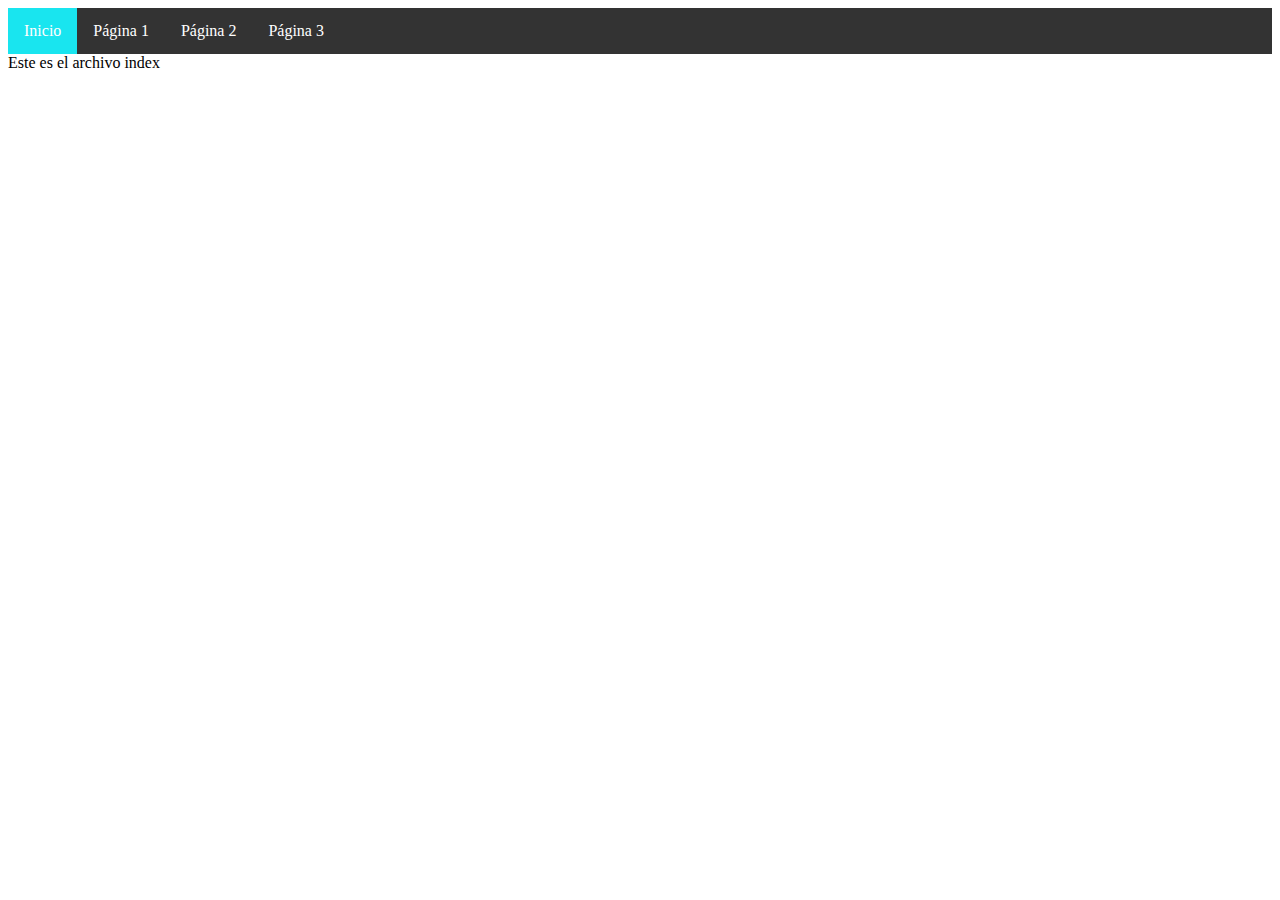
<file: index.html>
<!doctype html>
<html>
<head>
	<meta charset="utf-8">
	<title>Demo Clase 07</title>
	<link rel="stylesheet" href="estilo/style.css">
</head>
<body>
	<ul>
  		<li><a class="active" href="index.html">Inicio</a></li>
  		<li><a href="paginas/pagina1.html">Página 1</a></li>
  		<li><a href="paginas/pagina2.html">Página 2</a></li>
  		<li><a href="paginas/pagina3.html">Página 3</a></li>
	</ul>
	Este es el archivo index
</body>
</html>
</file>
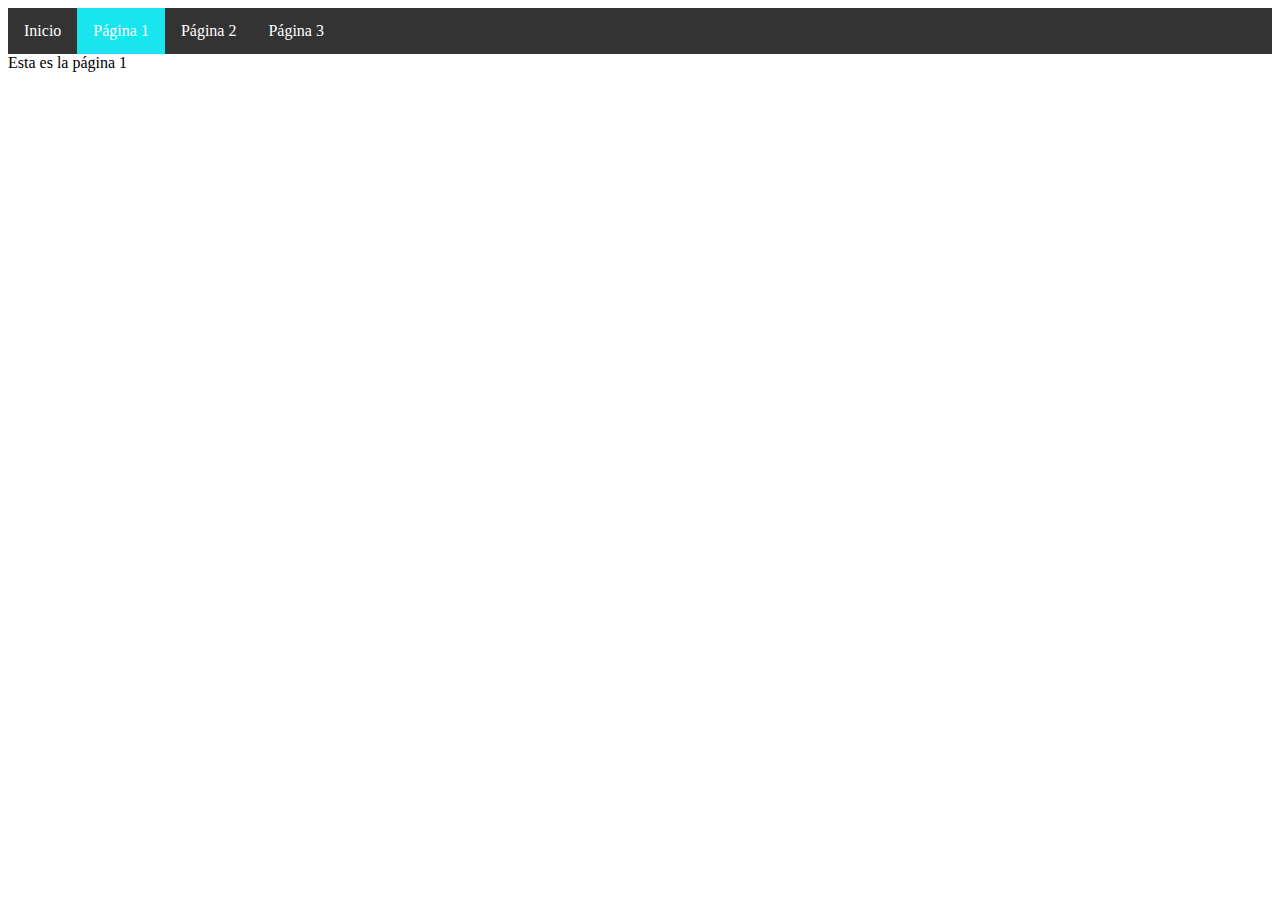
<file: paginas/pagina1.html>
<!doctype html>
<html>
<head>
<meta charset="utf-8">
<title>Página 1</title>
	<link rel="stylesheet" href="../estilo/style.css">
</head>
<body>
	<ul>
  		<li><a href="../index.html">Inicio</a></li>
  		<li><a class="active" href="pagina1.html">Página 1</a></li>
  		<li><a href="pagina2.html">Página 2</a></li>
  		<li><a href="pagina3.html">Página 3</a></li>
	</ul>
	Esta es la página 1
</body>
</html>
</file>
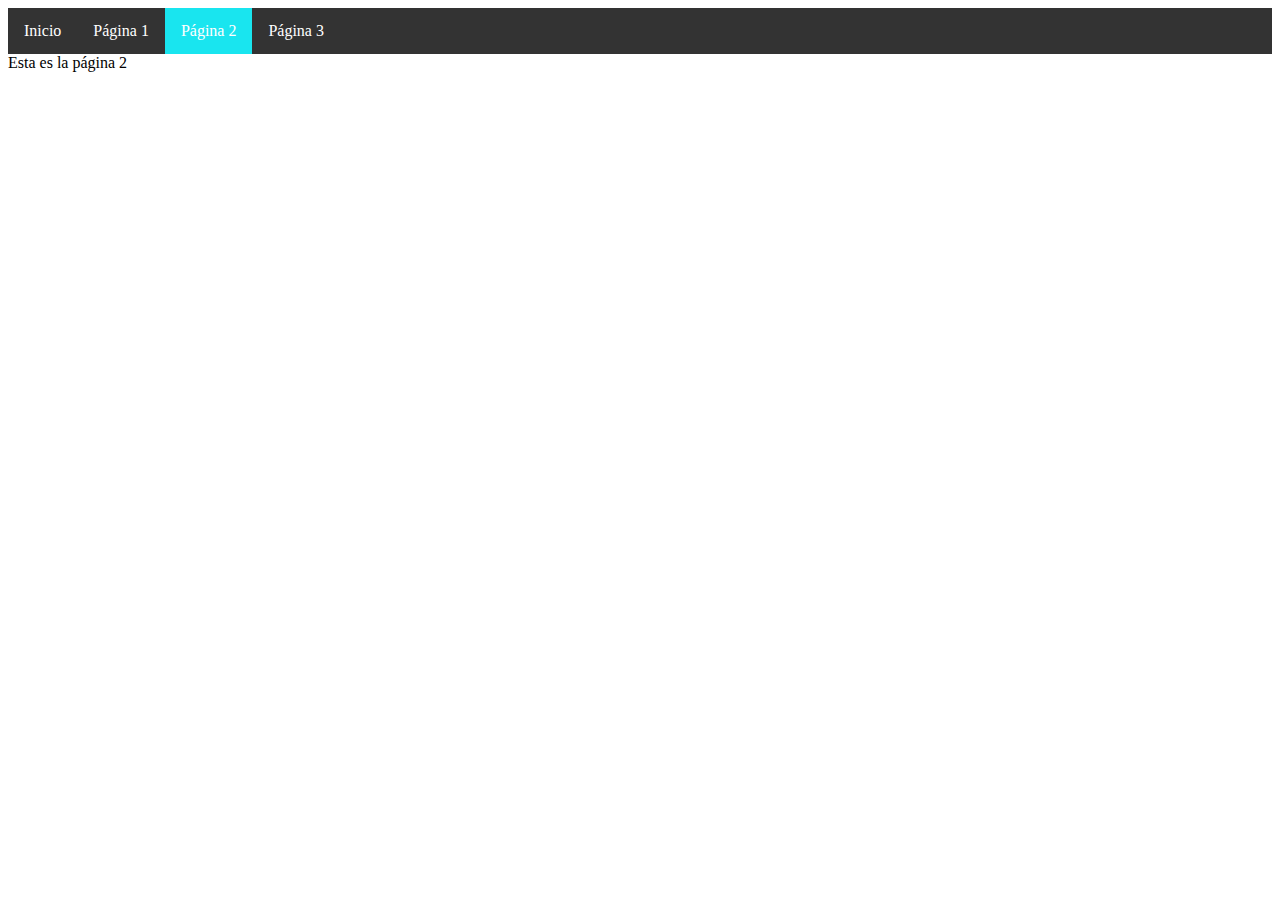
<file: paginas/pagina2.html>
<!doctype html>
<html>
<head>
<meta charset="utf-8">
<title>Página 2</title>
	<link rel="stylesheet" href="../estilo/style.css">
</head>
<body>
	<ul>
  		<li><a href="../index.html">Inicio</a></li>
  		<li><a href="pagina1.html">Página 1</a></li>
  		<li><a class="active" href="pagina2.html">Página 2</a></li>
  		<li><a href="pagina3.html">Página 3</a></li>
	</ul>
	Esta es la página 2
</body>
</html>
</file>
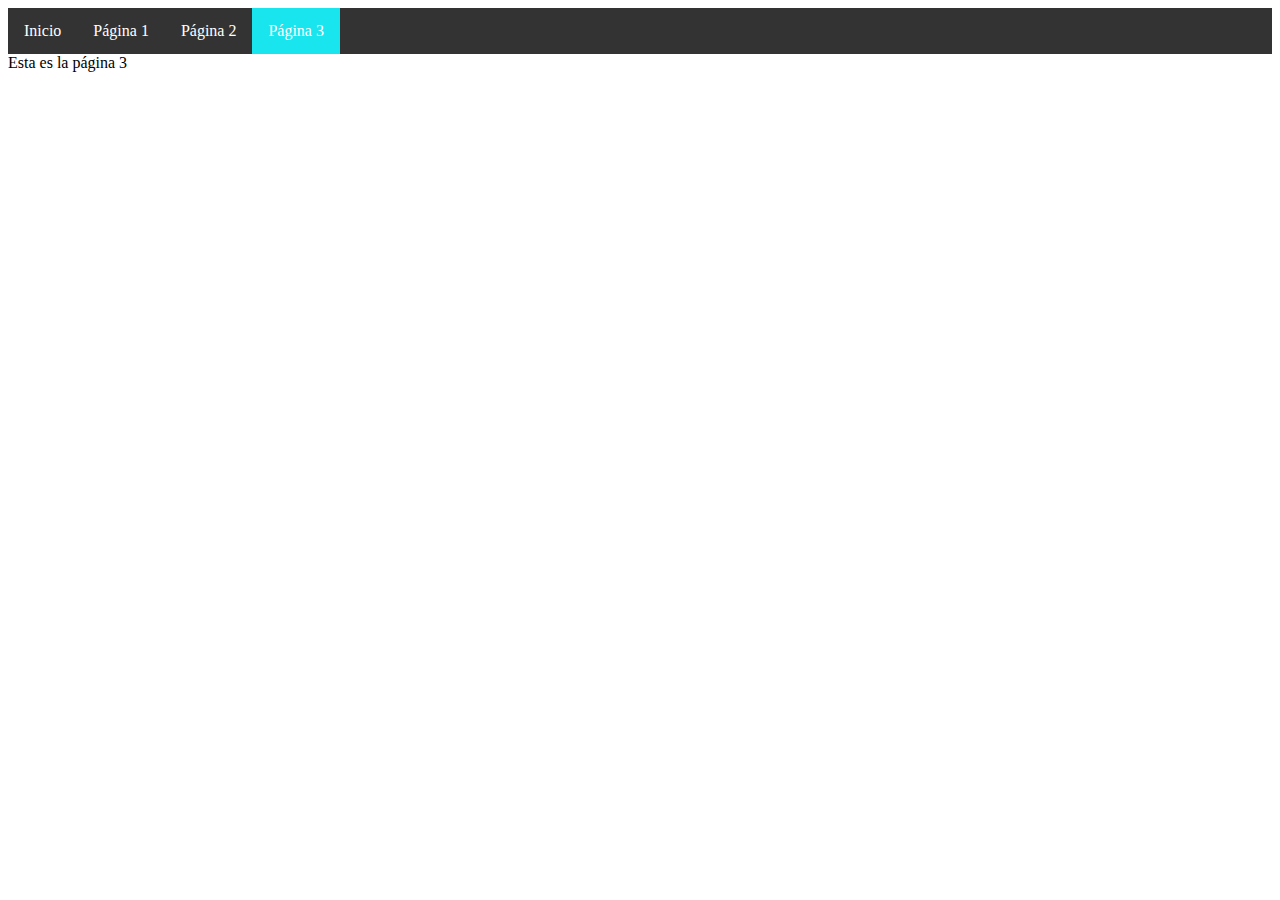
<file: paginas/pagina3.html>
<!doctype html>
<html>
<head>
<meta charset="utf-8">
<title>Página 1</title>
	<link rel="stylesheet" href="../estilo/style.css">
</head>

<body>
	<ul>
  		<li><a href="../index.html">Inicio</a></li>
  		<li><a href="pagina1.html">Página 1</a></li>
  		<li><a href="pagina2.html">Página 2</a></li>
  		<li><a class="active" href="pagina3.html">Página 3</a></li>
	</ul>
	Esta es la página 3
</body>
</html>
</file>
<file: estilo/style.css>
ul {
  list-style-type: none;
  margin: 0;
  padding: 0;
  overflow: hidden;
  background-color: #333;
}

li {
  float: left;
}

li a {
  display: block;
  color: white;
  text-align: center;
  padding: 14px 16px;
  text-decoration: none;
}

li a:hover:not(.active) {
  background-color: #111;
}

.active {
  background-color: #19E5EF;
}
</file>
